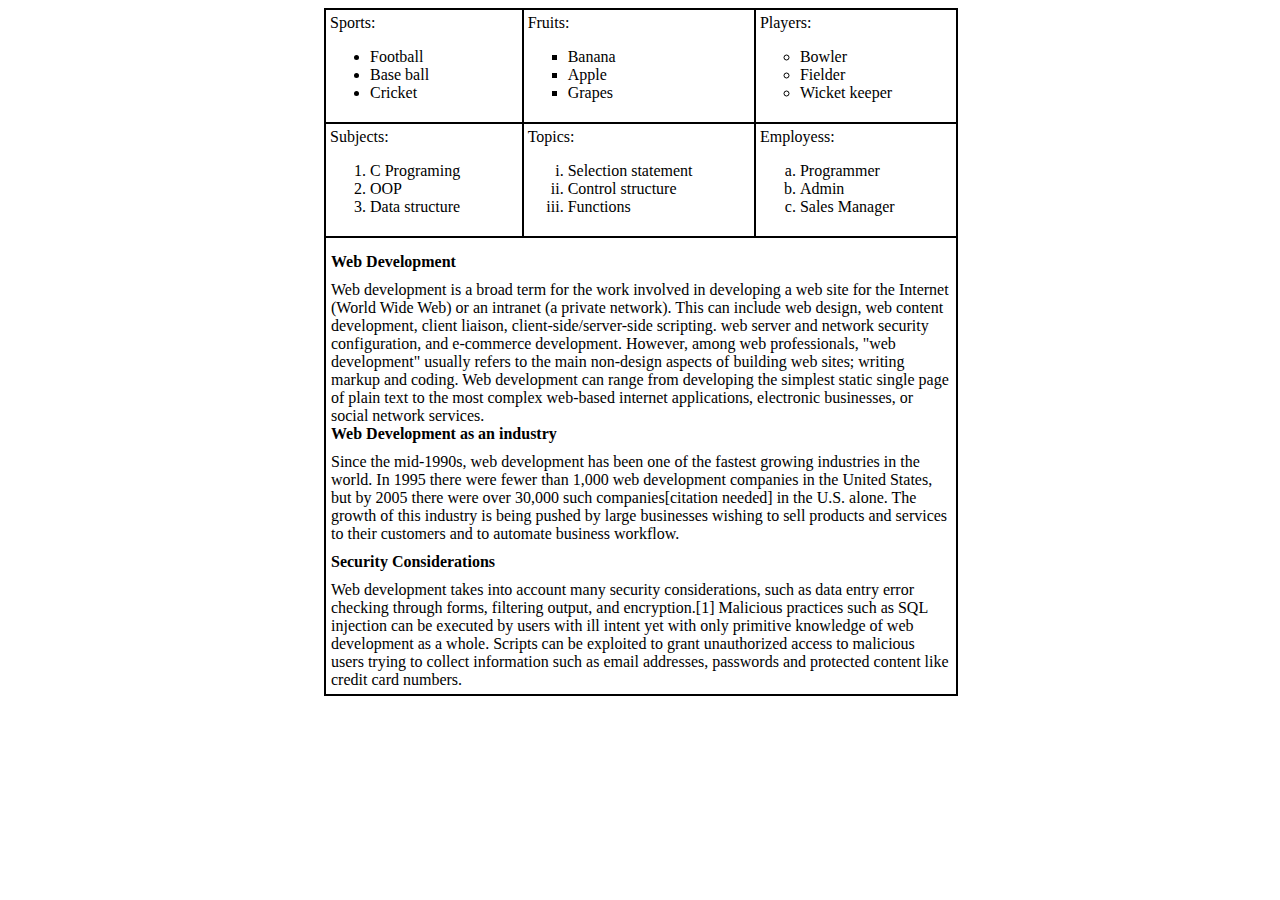
<file: index.html>
<!DOCTYPE html>
<html lang="en">

<head>
    <title>Document</title>
    <link rel="stylesheet" href="./css/Doc_css.css">
</head>
<body>
    <div class="page">
        <div class="grid-container">
            <div class="grid-item "> Sports:
                <ul>
                    <li>Football</li>
                    <li>Base ball</li>
                    <li>Cricket</li>
                </ul>
            </div>
            <div class="grid-item "> Fruits:
                <ul type="square">
                    <li>Banana</li>
                    <li>Apple</li>
                    <li>Grapes</li>
                </ul>
            </div>
            <div class="grid-item ">Players:
                <ul type="circle">
                    <li>Bowler</li>
                    <li>Fielder</li>
                    <li>Wicket keeper</li>
                </ul>
            </div>
            <div class="grid-item "> Subjects:
                <ol type="circle">
                    <li>C Programing</li>
                    <li>OOP</li>
                    <li>Data structure</li>

                </ol>
            </div>
            <div class="grid-item "> Topics:
                <ol type="i" id="ol1">
                    <li>Selection statement</li>
                    <li>Control structure</li>
                    <li>Functions</li>
                </ol>
            </div>
            <div class="grid-item "> Employess:
                <ol type="a">
                    <li>Programmer</li>
                    <li>Admin</li>
                    <li>Sales Manager</li>
                </ol>
            </div>
        </div>
        <div class="text">
            <div class="label1"><strong>Web Development</strong></div>
            <div class="para_1">
                Web development is a broad term for the work involved in developing a web site for the Internet (World
                Wide Web) or an intranet (a private network). This can include web design, web content development,
                client liaison, client-side/server-side scripting. web server and network security configuration, and
                e-commerce development. However, among web professionals, "web development" usually refers to the main
                non-design aspects of building web sites; writing markup and coding. Web development can range from
                developing the simplest static single page of plain text to the most complex web-based internet
                applications, electronic businesses, or social network services.
            </div>
            <div class="label2"><strong>Web Development as an industry</strong></div>
            <div class="para_2">
                Since the mid-1990s, web development has been one of the fastest growing industries in the world. In
                1995 there were fewer than 1,000 web development companies in the United States, but by 2005 there were
                over 30,000 such companies[citation needed] in the U.S. alone. The growth of this industry is being
                pushed by large businesses wishing to sell products and services to their customers and to automate
                business workflow.
            </div>
            <div class="label1"><strong>Security Considerations</strong></div>
            <div class="para_3">
                Web development takes into account many security considerations, such as data entry error checking
                through forms, filtering output, and encryption.[1] Malicious practices such as SQL injection can be
                executed by users with ill intent yet with only primitive knowledge of web development as a whole.
                Scripts can be exploited to grant unauthorized access to malicious users trying to collect information
                such as email addresses, passwords and protected content like credit card numbers.
            </div>
        </div>
    </div>



</body>

</html>
</file>
<file: css/Doc_css.css>
.page {
    margin-left: 25%;
    border: 1px solid black;
    height: 100%;
    width: 50%;
}
.grid-container {
    display: grid;
    grid-template-columns: auto auto auto;
}
.grid-item {
    border: 1px solid black;
    padding: 4px;
}
.text {
    border: 1px solid black;
    padding: 5px;
}
.label1{
    margin-top: 10px;
    margin-bottom: 10px;
}
.label2{
    margin-bottom: 10px;
}
</file>
